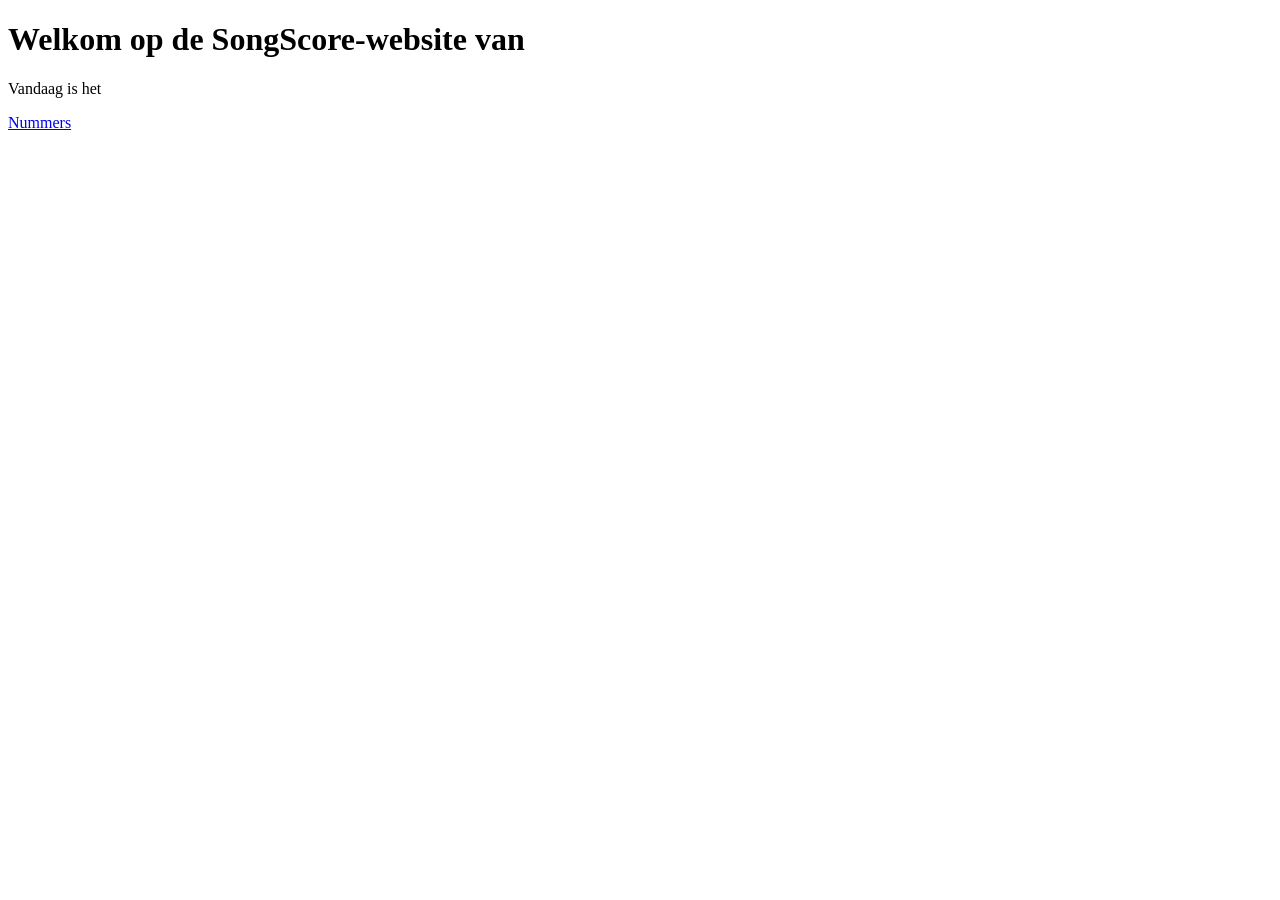
<file: src/main/resources/templates/index.html>
<!DOCTYPE html>
<html lang="en" xmlns:th="http://www.thymeleaf.org">
<head>
    <meta charset="UTF-8">
    <title th:text="${naam}">Title</title>
</head>
<body>
    <h1>Welkom op de SongScore-website van <span th:text="${naam}"></span></h1>
    <p>Vandaag is het <span th:text="${datum}"></span></p>
    <a href="/songs">Nummers</a>
</body>
</html>
</file>
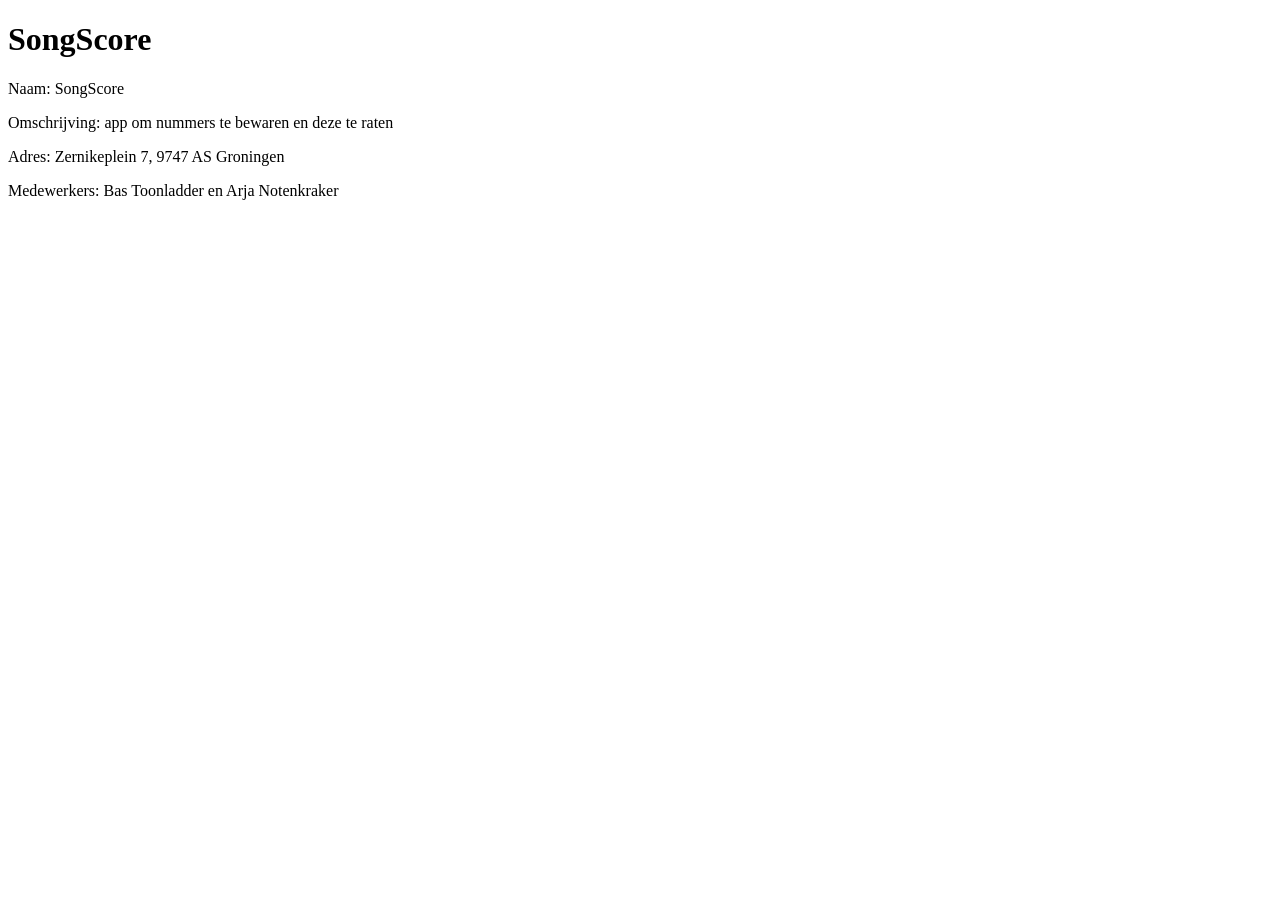
<file: src/main/resources/static/over-ons.html>
<!DOCTYPE html>
<html lang="en">
<head>
    <meta charset="UTF-8">
    <title>Over ons</title>
</head>
<body>
    <h1>SongScore</h1>
    <p>Naam: SongScore</p>
    <p>Omschrijving: app om nummers te bewaren en deze te raten</p>
    <p>Adres: Zernikeplein 7, 9747 AS Groningen</p>
    <p>Medewerkers: Bas Toonladder en Arja Notenkraker</p>
</body>
</html>
</file>
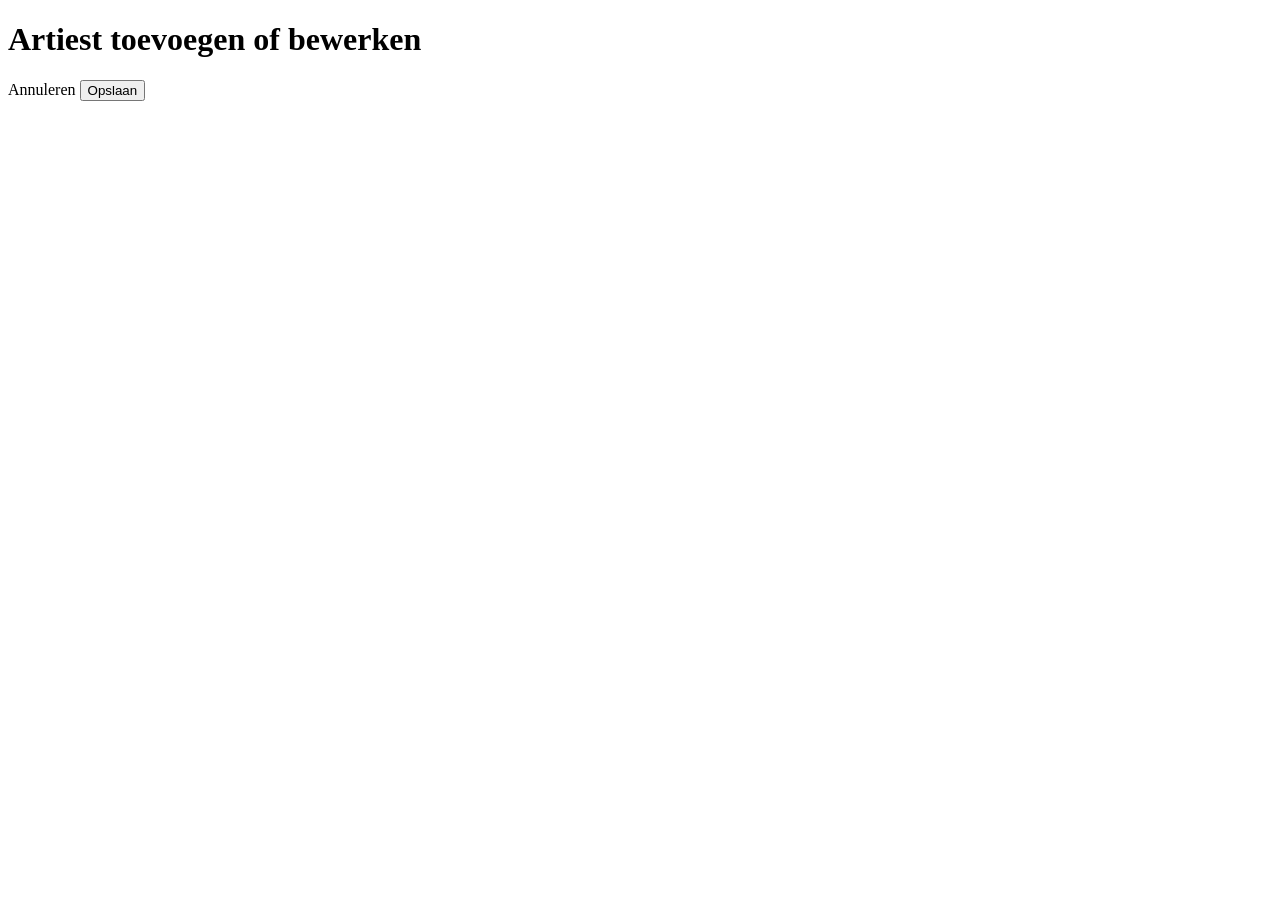
<file: src/main/resources/templates/add-edit-artist.html>
<!DOCTYPE html>
<html lang="nl" xmlns:th="http://www.thymeleaf.org">

<head th:replace="~{/fragments/general :: baseheader(~{:: title})}">
    <title>Artiest toevoegen of bewerken - SongScore</title>
</head>
<body>
    <nav th:replace="~{/fragments/general :: navbar}"></nav>

    <div class="container">
        <h1 class="display-5 mb-3">Artiest toevoegen of bewerken</h1>

        <form th:replace="~{fragments/forms :: formArtist(artistForm, 'editArtistForm')}"></form>
        <div>
            <a onclick="history.back()" class="btn btn-secondary" >Annuleren</a>
            <button type="submit"
                    form="editArtistForm"
                    class="btn btn-primary">
                Opslaan
            </button>
        </div>
    </div>

    <footer th:replace="~{/fragments/general :: footer}"></footer>

    <div th:replace="~{/fragments/general :: scripts}"></div>
</body>
</html>
</file>
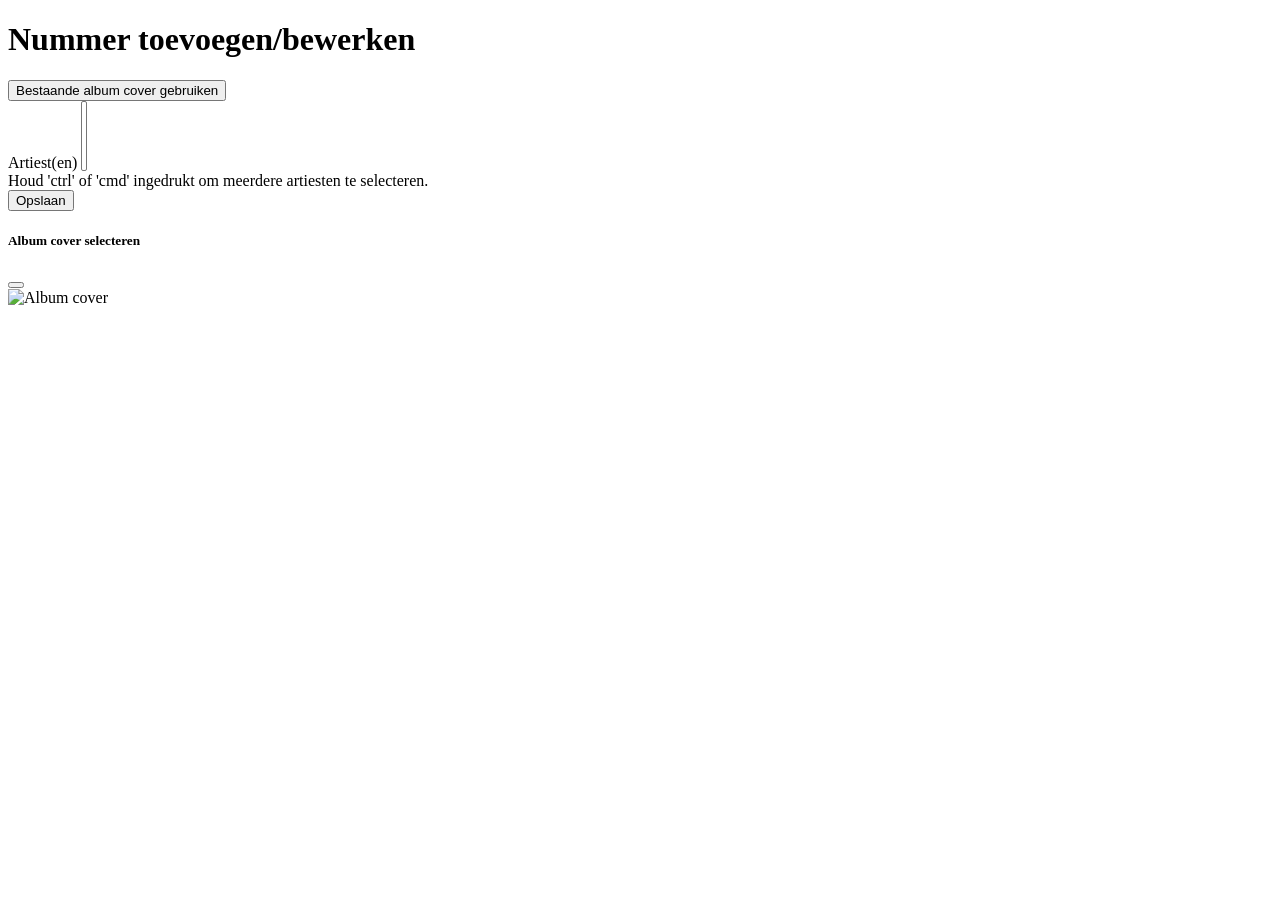
<file: src/main/resources/templates/add-edit-song.html>
<!DOCTYPE html>
<html lang="nl" xmlns:th="http://www.thymeleaf.org">

<head th:replace="~{/fragments/general :: baseheader(~{:: title})}">
    <title>Nummer toevoegen of bewerken - SongScore</title>
</head>
<body>
    <nav th:replace="~{/fragments/general :: navbar}"></nav>

    <div class="container">
        <h1>Nummer toevoegen/bewerken</h1>
        <form th:action="@{/song/save}" th:object="${songForm}"
              method="post" enctype="multipart/form-data">
            <div th:if="${#fields.hasGlobalErrors()}" class="alert alert-danger">
                <i class="bi bi-exclamation-triangle-fill"></i>
                <span th:each="error : ${#fields.globalErrors()}"
                   th:text="${error}"></span>
            </div>
            <input type="hidden" th:field="*{id}">
            <input type="hidden" th:field="*{existingImageId}">
            <div class="row g-md-5 align-items-md-stretch">
                <div class="col-md d-flex flex-column">
                    <div th:replace="~{fragments/forms :: formField('title', 'Titel', 'text')}"></div>
                    <div th:replace="~{fragments/forms :: formField('genre', 'Genre', 'text')}"></div>
                    <div th:replace="~{fragments/forms :: formField('year', 'Jaar', 'number')}"></div>
                    <button class="btn btn-primary" type="button"
                            data-bs-toggle="offcanvas" data-bs-target="#existingAlbumCoverOffcanvas"
                            aria-controls="existingAlbumCoverOffcanvas">
                        Bestaande album cover gebruiken
                    </button>
                    <div class="image-picker">

                    </div>
                    <div th:replace="~{fragments/forms :: formFileField('Album cover')}"></div>
                </div>
                <div class="col-md d-flex flex-column">
                    <div class="has-validation d-flex flex-column flex-grow-1">
                        <label for="artists"
                               class="mb-1 text-secondary">Artiest(en)</label>
                        <select id="artists"
                                th:field="*{artistIds}"
                                class="form-select form-select-lg flex-grow-1"
                                multiple
                        >
                            <option th:each="artist : ${allArtists}"
                                    th:value="${artist.id}"
                                    th:text="${artist.name}"
                                    class="">
                            </option>
                        </select>
                        <div class="form-text">Houd 'ctrl' of 'cmd' ingedrukt om meerdere artiesten te selecteren.</div>
                        <span th:if="${#fields.hasErrors('artistIds')}"
                              th:errors="*{artistIds}"
                              class="invalid-feedback d-block"></span>
                    </div>
                </div>
            </div>

            <button type="submit">Opslaan</button>

            <div class="offcanvas offcanvas-start"
                 tabindex="-1"
                 id="existingAlbumCoverOffcanvas"
                 aria-labelledby="existingAlbumCoverOffcanvas">
                <div class="offcanvas-header">
                    <h5 class="offcanvas-title">Album cover selecteren</h5>
                    <button type="button" class="btn-close" data-bs-dismiss="offcanvas" aria-label="Close"></button>
                </div>
                <div class="offcanvas-body">
                    <div class="row row-cols-3 g-2">
                        <div th:each="albumCover : ${albumCovers}"
                             class="image-option"
                             th:data-id="${albumCover.id}"
                             onclick="selectExistingImage(this)">
                            <img th:src="@{/image/{id}(id=${albumCover.id})}"
                                 alt="Album cover"
                                 class="img-fluid rounded-3"
                                 th:classappend="${albumCover.id == songForm.existingImageId} ? ' selected'">
                        </div>
                    </div>
                </div>
            </div>
        </form>
    </div>

    <footer th:replace="~{/fragments/general :: footer}"></footer>

    <div th:replace="~{/fragments/general :: scripts}"></div>
    <script>
        function selectExistingImage(existingImage) {
            document.querySelectorAll('.image-option img').forEach(option => option.classList.remove('selected'));
            existingImage.querySelector('img').classList.add('selected');
            document.getElementById('existingImageId').value = existingImage.dataset.id;
            document.querySelector('input[name="imageFile"]').value = '';
        }

        function onUploadChosen() {
            document.querySelectorAll('.image-option img').forEach(option => option.classList.remove('selected'));
        }
    </script>
</body>
</html>
</file>
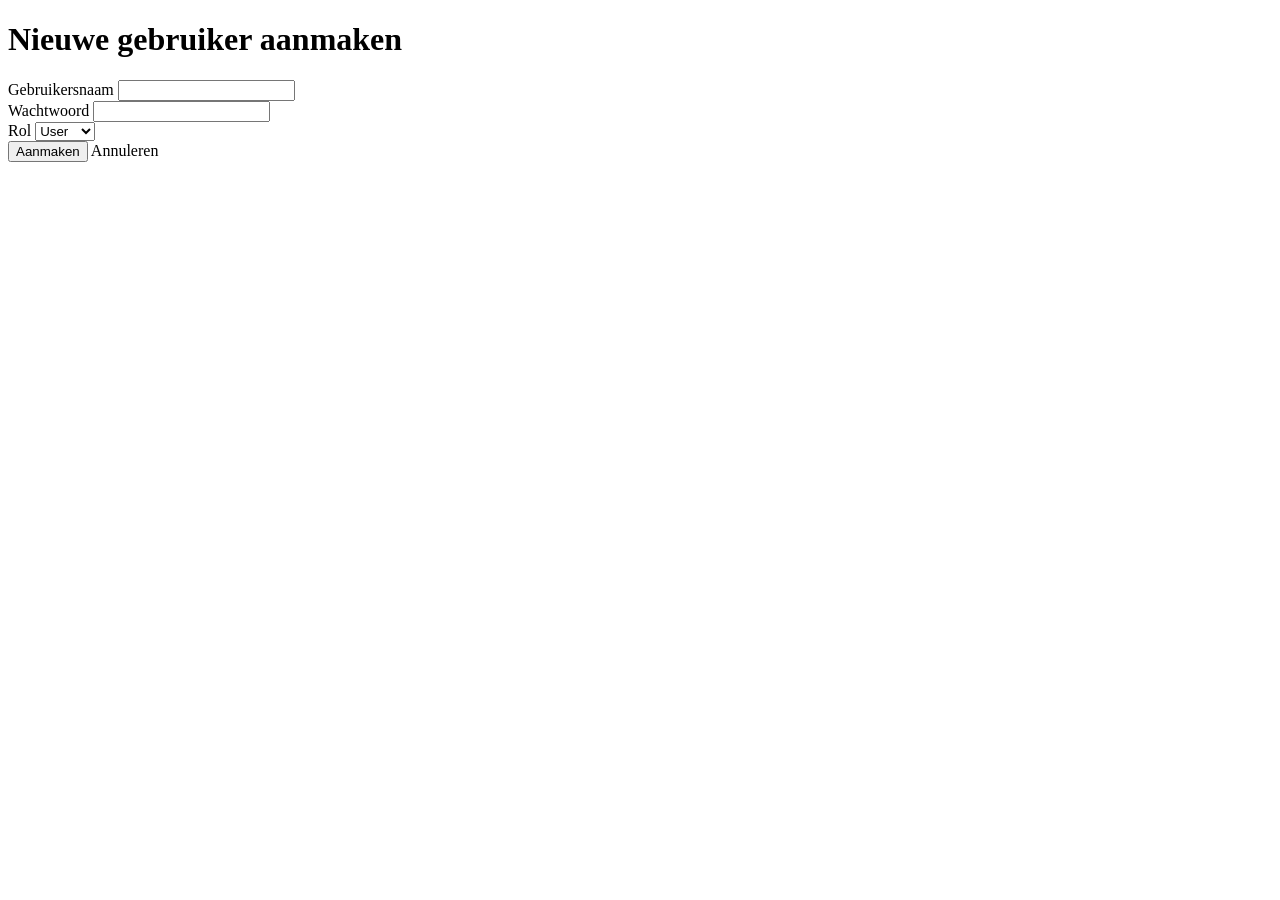
<file: src/main/resources/templates/add-user.html>
<!DOCTYPE html>
<html lang="nl" xmlns:th="http://www.thymeleaf.org">

<head th:replace="~{/fragments/general :: baseheader(~{:: title})}">
    <title>Gebruiker toevoegen</title>
</head>
<body>
<nav th:replace="~{/fragments/general :: navbar}"></nav>

<div class="container">
    <h1>Nieuwe gebruiker aanmaken</h1>

    <form th:action="@{/user/add}" method="post"
          th:object="${newUser}">

        <div class="mb-3">
            <label for="username" class="form-label">Gebruikersnaam</label>
            <input type="text" id="username"
                   class="form-control" th:field="*{username}" required/>
        </div>

        <div class="mb-3">
            <label for="plainPassword" class="form-label">Wachtwoord</label>
            <input type="password" id="plainPassword"
                   class="form-control"
                   th:field="*{plainPassword}" required/>
        </div>

        <div class="mb-3">
            <label for="role" class="form-label">Rol</label>
            <select id="role" class="form-select" th:field="*{role}">
                <option value="USER">User</option>
                <option value="ADMIN">Admin</option>
            </select>
        </div>

        <button type="submit" class="btn btn-primary">Aanmaken</button>
        <a th:href="@{/user/all}" class="btn btn-secondary">Annuleren</a>
    </form>
</div>

<footer th:replace="~{/fragments/general :: footer}"></footer>

<div th:replace="~{/fragments/general :: scripts}"></div>
</body>
</html>
</file>
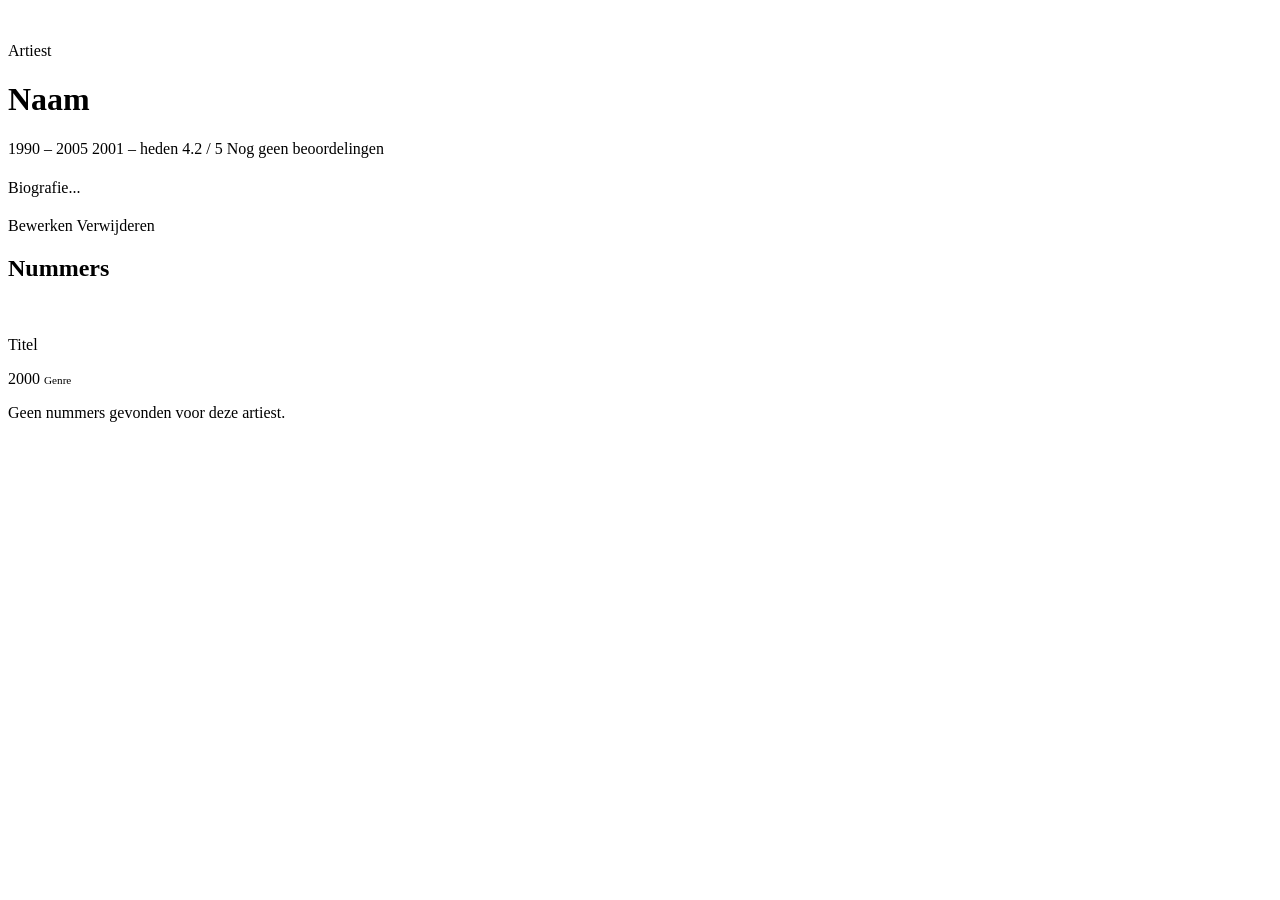
<file: src/main/resources/templates/artist-detail.html>
<!DOCTYPE html>
<html lang="nl" xmlns:th="http://www.thymeleaf.org"
      xmlns:sec="http://www.thymeleaf.org/extras/spring-security">

<head th:replace="~{/fragments/general :: baseheader(~{:: title})}">
    <title th:text="${artist.name}">Artiestoverzicht</title>
</head>
<body>
<nav th:replace="~{/fragments/general :: navbar}"></nav>

<div class="container">

    <div class="d-flex flex-column flex-md-row gap-4 align-items-start align-items-md-end mb-5">

        <div class="col-6 col-sm-4 flex-shrink-0">
            <div class="ratio ratio-1x1">
                <img th:if="${artist.image}"
                     th:src="@{/image/{id}(id=${artist.image.getId()})}"
                     th:alt="${artist.name}"
                     class="object-fit-cover rounded-circle shadow flex-shrink-0"/>
                <div th:unless="${artist.image}"
                     class="object-fit-cover rounded-circle bg-light border d-flex align-items-center
                            justify-content-center flex-shrink-0 text-secondary">
                    <i class="bi bi-person-fill fs-1"></i>
                </div>
            </div>
        </div>

        <div class="flex-grow-1">
            <p class="text-uppercase text-muted small fw-semibold mb-1">Artiest</p>
            <h1 class="display-5 fw-semibold mb-3" th:text="${artist.name}">Naam</h1>

            <div class="d-flex flex-wrap gap-2 mb-3">
                <span class="badge rounded-pill text-bg-secondary fs-6 fw-normal">
                    <i class="bi bi-calendar-event me-1"></i>
                    <span th:if="${artist.activeUntil != null}"
                          th:text="${artist.activeSince} + ' – ' + ${artist.activeUntil}">
                        1990 – 2005
                    </span>
                    <span th:unless="${artist.activeUntil != null}"
                          th:text="${artist.activeSince} + ' – heden'">
                        2001 – heden
                    </span>
                </span>

                <span th:if="${averageRating != null}"
                      class="badge rounded-pill text-bg-warning fs-6 fw-normal">
                    <i class="bi bi-star-fill me-1"></i>
                    <span th:text="${#numbers.formatDecimal(averageRating, 1, 1)}">4.2</span>
                    <span class="opacity-75 small">/ 5</span>
                </span>
                <span th:unless="${averageRating != null}"
                      class="badge rounded-pill text-bg-light border fs-6 fw-normal text-muted">
                <i class="bi bi-star me-1"></i>Nog geen beoordelingen
                </span>
            </div>
        </div>

        <p th:if="${artist.bio}"
           th:text="${artist.bio}"
           class="text-muted mb-4"
           style="max-width: 65ch; line-height: 1.7;">
            Biografie...
        </p>

        <div class="d-flex flex-wrap gap-2" sec:authorize="hasRole('ADMIN')">
            <a class="btn btn-outline-primary btn-sm"
               th:href="@{/artist/edit/{name}(name=${artist.name})}">
                <i class="bi bi-pencil-square me-1"></i>Bewerken
            </a>
            <a class="btn btn-outline-danger btn-sm"
               th:href="@{/artist/delete/{name}(name=${artist.name})}">
                <i class="bi bi-trash me-1"></i>Verwijderen
            </a>
        </div>
    </div>
</div>

<div th:unless="${#lists.isEmpty(songsByArtist)}">
    <h2 class="h5 text-uppercase text-muted fw-semibold mb-3 text-center">
        <i class="bi bi-music-note-list me-2"></i>Nummers
    </h2>

    <div class="row row-cols-2 row-cols-sm-3 row-cols-md-4 row-cols-lg-5 g-3 justify-content-center">
        <div class="col" th:each="song : ${songsByArtist}">
            <a th:href="@{/song/detail/{artist}/{title}(artist=${song.artists[0].name}, title=${song.title})}"
               class="text-decoration-none text-dark">
                <div class="card h-100 border-0 shadow-sm song-card">

                    <div class="ratio ratio-1x1">
                        <img th:if="${song.albumCover}"
                             th:src="@{/image/{id}(id=${song.albumCover.getId()})}"
                             th:alt="${song.title}"
                             class="card-img-top"
                             style="object-fit: cover;"/>
                        <div th:unless="${song.albumCover}"
                             class="card-img-top bg-light d-flex align-items-center
                                    justify-content-center text-secondary">
                            <i class="bi bi-music-note-beamed fs-2"></i>
                        </div>
                    </div>

                    <div class="card-body p-2">
                        <p class="card-title fw-semibold small mb-0 text-truncate"
                           th:text="${song.title}">Titel</p>
                        <p class="card-text text-muted small mb-0">
                            <span th:text="${song.year}">2000</span>
                            <span th:if="${song.genre}"
                                  class="ms-1 badge rounded-pill text-bg-warning fw-normal"
                                  style="font-size: 0.7rem;"
                                  th:text="${song.genre}">Genre</span>
                        </p>
                    </div>

                </div>
            </a>
        </div>
    </div>
</div>

<div th:if="${#lists.isEmpty(songsByArtist)}"
     class="text-center text-muted py-5">
    <i class="bi bi-music-note-beamed fs-1 d-block mb-2 opacity-25"></i>
    <p class="small">Geen nummers gevonden voor deze artiest.</p>
</div>


<footer th:replace="~{/fragments/general :: footer}"></footer>

<div th:replace="~{/fragments/general :: scripts}"></div>
</body>
</html>
</file>
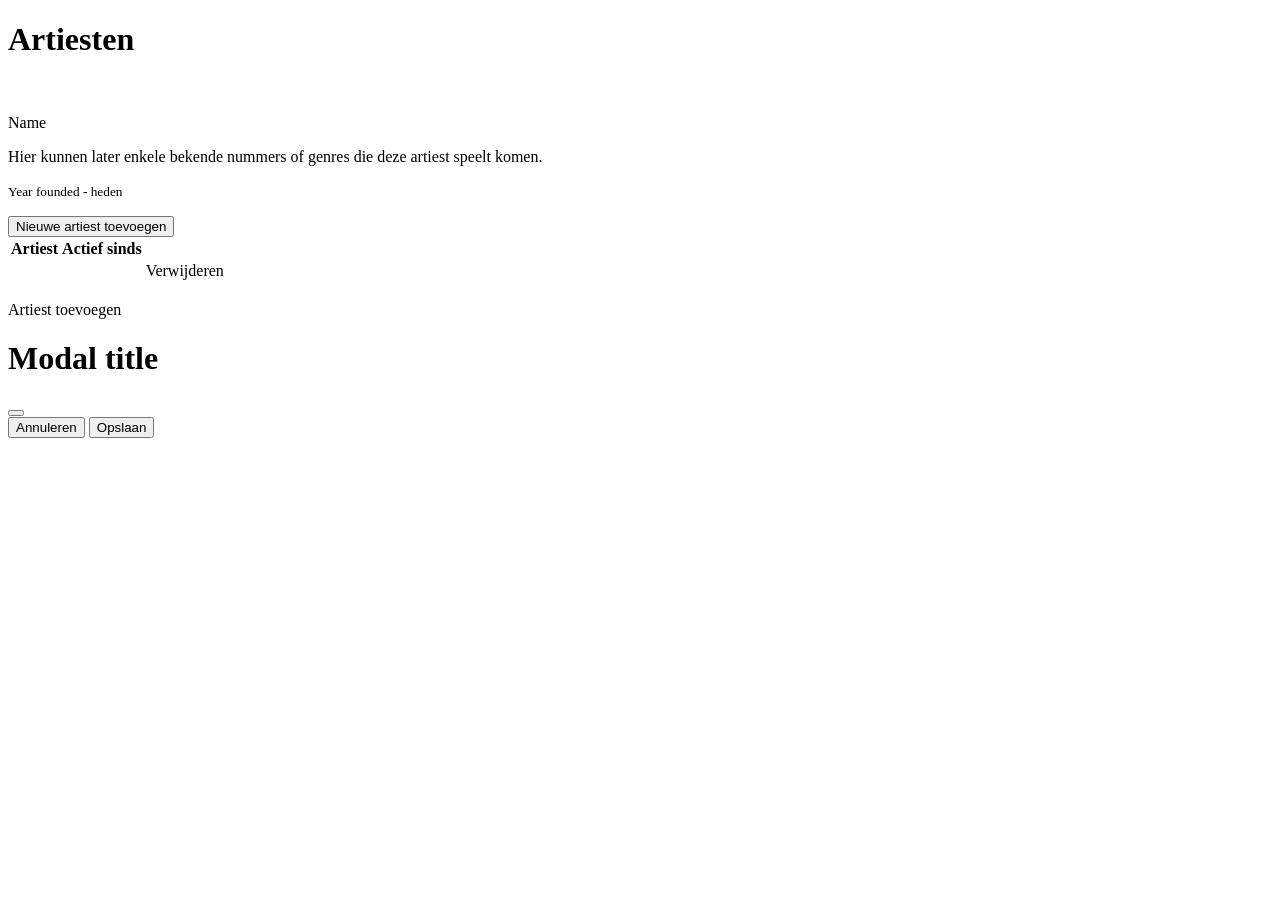
<file: src/main/resources/templates/artist-overview.html>
<!DOCTYPE html>
<html lang="nl" xmlns:th="http://www.thymeleaf.org"
      xmlns:sec="http://www.thymeleaf.org/extras/spring-security">


<head th:replace="~{/fragments/general :: baseheader(~{:: title})}">
    <title>Artiestenoverzicht</title>
</head>
<body>
    <nav th:replace="~{/fragments/general :: navbar}"></nav>

    <div class="container">
        <div>
            <h1>Artiesten</h1>
        </div>

        <div class="row g-4">
            <div class="col-12 col-sm-6 col-md-4 col-lg-3 d-flex"
                 th:each="artist : ${artists}"
                 th:object="${artist}">
                <a th:href="@{/artist/detail/{artistName}(artistName=*{name})}"
                   class="text-decoration-none text-dark">
                    <div class="card mb-3 w-100">
                        <div class="ratio ratio-16x9">
                            <img th:if="*{image != null}"
                                 th:src="@{/image/{id}(id=*{image.id})}"
                                 class="card-img-top object-fit-cover"
                                 th:alt="*{name}">
                        </div>
                        <div class="card-body">
                            <p th:text="*{name}" class="h5 card-title">Name</p>
                            <p class="card-text" th:text="*{bio}">
                                Hier kunnen later enkele bekende nummers of genres die deze artiest speelt komen.</p>
                            <p class="card-text">
                                <small class="text-body-secondary">
                                    <span th:text="${artist.activeSince}">Year founded</span>
                                    <span th:if="${artist.activeUntil}" th:text="| - ${artist.activeUntil}|"></span>
                                    <span th:unless="${artist.activeUntil}"> - heden</span>
                                </small>
                            </p>
                        </div>
                    </div>
                </a>
            </div>
            <div class="col-12 col-sm-6 col-md-4 col-lg-3 d-flex" sec:authorize="hasRole('ADMIN')">
                <div class="card mb-3 w-100">
                    <div class="card-body">
                        <!-- Button trigger modal -->
                        <button type="button" class="btn btn-primary"
                                data-bs-toggle="modal" data-bs-target="#newArtistModal">
                            Nieuwe artiest toevoegen
                        </button>
                    </div>
                </div>
            </div>
        </div>

        <table>
            <thead>
            <tr>
                <th>Artiest</th>
                <th>Actief sinds</th>
            </tr>
            </thead>
            <tbody>
            <tr th:each="artist : ${artists}">
                <td th:text="${artist.name}"></td>
                <td th:text="${artist.activeSince}"></td>
                <td>
                    <a th:href="@{/artist/delete/{artistId}(artistId=${artist.id})}">Verwijderen</a>
                </td>
            </tr>
            </tbody>
        </table>

        <br>

        <a th:href="@{/artist/add}">Artiest toevoegen</a>
    </div>

    <!-- Modal -->
    <div class="modal fade" id="newArtistModal" tabindex="-1" aria-hidden="true" sec:authorize="hasRole('ADMIN')">
        <div class="modal-dialog">
            <div class="modal-content">
                <div class="modal-header">
                    <h1 class="modal-title fs-5" id="exampleModalLabel">Modal title</h1>
                    <button type="button" class="btn-close" data-bs-dismiss="modal" aria-label="Close"></button>
                </div>
                <div class="modal-body">
                    <div th:replace="~{fragments/forms :: formArtist(${artistForm}, 'addArtistForm')}"></div>
                </div>
                <div class="modal-footer">
                    <button type="button" class="btn btn-secondary" data-bs-dismiss="modal">Annuleren</button>
                    <button type="submit"
                            form="addArtistForm"
                            class="btn btn-primary">
                        Opslaan
                    </button>
                </div>
            </div>
        </div>
    </div>

    <footer th:replace="~{/fragments/general :: footer}"></footer>

    <div th:replace="~{/fragments/general :: scripts}"></div>

    <th:block th:if="${showNewArtistModal}">
        <script>
            document.addEventListener('DOMContentLoaded', function () {
                const modal = new bootstrap.Modal(document.getElementById('newArtistModal'));
                modal.show();
            })
        </script>
    </th:block>

</body>
</html>
</file>
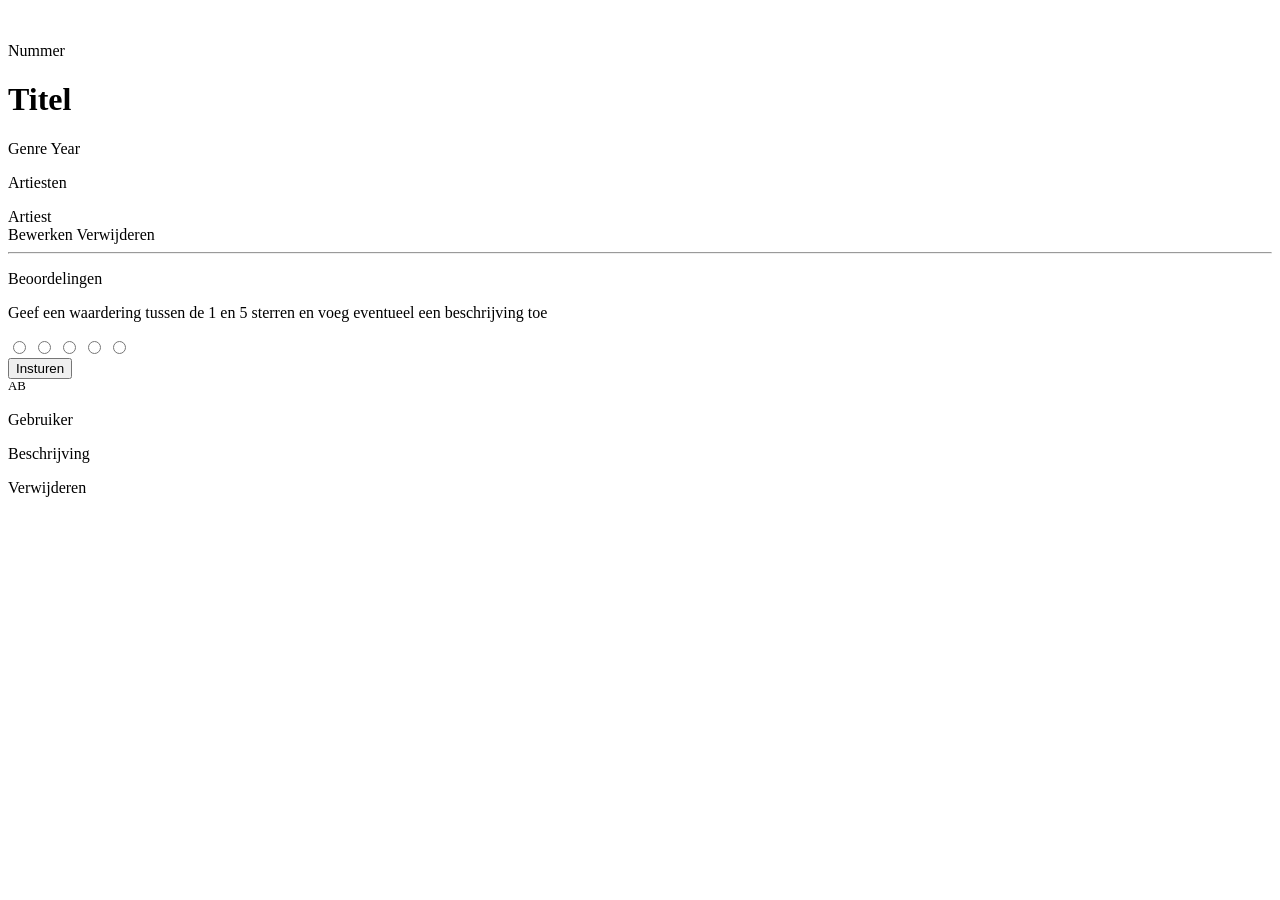
<file: src/main/resources/templates/song-detail.html>
<!DOCTYPE html>
<html lang="nl" xmlns:th="http://www.thymeleaf.org"
      xmlns:sec="http://www.thymeleaf.org/extras/spring-security">

<head th:replace="~{/fragments/general :: baseheader(~{:: title})}">
    <title th:text="|Details van ${song.title}|">Detailpagina</title>
</head>
<body>
    <nav th:replace="~{/fragments/general :: navbar}"></nav>

    <div class="container-lg py-5">

        <div class="d-flex flex-column flex-md-row gap-4 align-items-start align-items-md-end mb-5">

            <div class="col-6 col-sm-4 flex-shrink-0">
                <div class="ratio ratio-1x1">
                    <img th:if="${song.albumCover}"
                         th:src="@{/image/{id}(id=${song.albumCover.getId()})}"
                         th:alt="${song.title}"
                         class="song-cover rounded shadow-sm flex-shrink-0"/>
                    <div th:unless="${song.albumCover}"
                         class="song-cover rounded bg-light border d-flex align-items-center
                                justify-content-center flex-shrink-0 text-secondary">
                        <i class="bi bi-music-note-beamed fs-1"></i>
                    </div>
                </div>
            </div>

            <div class="flex-grow-1">
                <p class="text-uppercase text-muted small fw-semibold mb-1">Nummer</p>
                <h1 class="display-5 fw-semibold mb-3" th:text="${song.title}">Titel</h1>

                <div class="d-flex flex-wrap gap-2 mb-3">
                    <span class="badge rounded-pill text-bg-warning fs-6 fw-normal"
                          th:text="${song.genre}">Genre</span>
                    <span class="badge rounded-pill text-bg-secondary fs-6 fw-normal"
                          th:text="${song.year}">Year</span>
                </div>

                <p class="text-uppercase text-muted small fw-semibold mb-2">Artiesten</p>
                <div class="d-flex flex-wrap gap-2 mb-4">
                    <span th:each="artist : ${song.artists}"
                          class="d-inline-flex align-items-center gap-2 border rounded-pill px-3 py-1 bg-light">
                        <a th:href="@{artist/detail/{artistName}(artistName=${artist.name})}"
                           class="text-decoration-none text-dark">
                            <span class="small" th:text="${artist.name}">Artiest</span>
                        </a>
                    </span>
                </div>

                <div class="d-flex flex-wrap gap-2" sec:authorize="hasRole('ADMIN')">
                    <a class="btn btn-outline-primary btn-sm"
                       th:href="@{/song/edit/{artist}/{title}(artist=${song.artists[0].name}, title=${song.title})}">
                        <i class="bi bi-pencil-square me-1"></i>Bewerken
                    </a>
                    <a class="btn btn-outline-danger btn-sm"
                       th:href="@{/song/delete/{artist}/{title}(artist=${song.artists[0].name}, title=${song.title})}">
                        <i class="bi bi-trash me-1"></i>Verwijderen
                    </a>
                </div>
            </div>
        </div>

        <hr class="mb-4">

        <div class="col-lg">
            <p class="text-uppercase text-muted small fw-semibold mb-3">Beoordelingen</p>
            <div class="row mb-3">
                <div class="col-12">
                    <div class="card mb-3"
                         th:if="${!hasRated}"
                         sec:authorize="isAuthenticated()">
                        <div class="card-body">
                            <p class="text-muted small mb-3">
                                Geef een waardering tussen de 1 en 5 sterren en voeg eventueel een beschrijving toe
                            </p>
                            <form th:action="@{/rating/song/{songId}/save(songId=${song.id})}"
                                  th:object="${newRating}" method="post">
                                <div th:if="${#fields.hasGlobalErrors()}" class="alert alert-danger py-2 small">
                                    <i class="bi bi-exclamation-triangle-fill me-1"></i>
                                    <span th:each="error : ${#fields.globalErrors()}"
                                          th:text="${error}"></span>
                                </div>
                                <div class="d-flex justify-content-start">
                                    <div class="rating mb-3 me-3">
                                        <input type="radio" id="star5" name="rateScore" value="5" th:field="*{rateScore}"
                                        th:classappend="${#fields.hasErrors('rateScore')} ? 'is-invalid'">
                                        <label for="star5"><i class="bi bi-star-fill"></i></label>
                                        <input type="radio" id="star4" name="rateScore" value="4" th:field="*{rateScore}"
                                        th:classappend="${#fields.hasErrors('rateScore')} ? 'is-invalid'">
                                        <label for="star4"><i class="bi bi-star-fill"></i></label>
                                        <input type="radio" id="star3" name="rateScore" value="3" th:field="*{rateScore}"
                                        th:classappend="${#fields.hasErrors('rateScore')} ? 'is-invalid'">
                                        <label for="star3"><i class="bi bi-star-fill"></i></label>
                                        <input type="radio" id="star2" name="rateScore" value="2" th:field="*{rateScore}"
                                        th:classappend="${#fields.hasErrors('rateScore')} ? 'is-invalid'">
                                        <label for="star2"><i class="bi bi-star-fill"></i></label>
                                        <input type="radio" id="star1" name="rateScore" value="1" th:field="*{rateScore}"
                                        th:classappend="${#fields.hasErrors('rateScore')} ? 'is-invalid'">
                                        <label for="star1"><i class="bi bi-star-fill"></i></label>
                                    </div>
                                    <span th:if="${#fields.hasErrors('rateScore')}"
                                          th:errors="*{rateScore}"
                                          class="invalid-feedback alert alert-danger py-2 small d-inline-block w-auto"></span>
                                </div>
                                <div th:replace="~{fragments/forms :: formField('description', 'Beschrijving', 'text')}"></div>
                                <button type="submit" class="btn btn-primary btn-sm mt-1">Insturen</button>
                            </form>
                        </div>
                    </div>
                </div>
            </div>
            <div class="row g-2">
                <div th:each="rating : ${song.ratings}"
                     class="col-12 col-md-6">
                    <div class="card h-100">

                        <div class="card-body pt-3 pb-1">
                            <div class="d-flex align-items-center justify-content-between mb-2">
                                <div class="d-flex align-items-center gap-2">
                                    <div class="badge rounded-circle bg-primary-subtle text-primary
                                d-flex fw-semibold align-items-center justify-content-center"
                                         style="width: 2rem; height: 2rem; font-size: 0.8rem;"
                                         th:text="${#strings.toUpperCase(#strings.substring(rating.rater.username, 0, 2))}">
                                        AB
                                    </div>
                                    <span class="fw-semibold" th:text="${rating.rater.username}">Gebruiker</span>
                                </div>
                                <span>
                        <i th:each="i : ${#numbers.sequence(1, 5)}"
                           th:class="${i <= rating.getRateScore()} ? 'bi bi-star-fill text-warning fs-5' :
                                            'bi bi-star text-warning fs-5'"></i>
                        </span>
                            </div>
                        </div>
                        <p th:if="${rating.description}"
                           th:text="${rating.description}"
                           class="text-muted small mb-3 mx-3">Beschrijving</p>
                        <div th:if="${rating.rater.username == #authentication?.getName()}"
                             sec:authorize="isAuthenticated()"
                             class="d-flex justify-content-end border-top pt-2 mt-1">
                            <a th:href="@{/rating/delete/{ratingId}(ratingId=${rating.getId()})}"
                               class="btn btn-outline-danger btn-sm">
                                <i class="bi bi-trash"></i> Verwijderen
                            </a>
                        </div>
                    </div>
                </div>
            </div>
        </div>
    </div>

    <footer th:replace="~{/fragments/general :: footer}"></footer>

    <div th:replace="~{/fragments/general :: scripts}"></div>

</body>
</html>
</file>
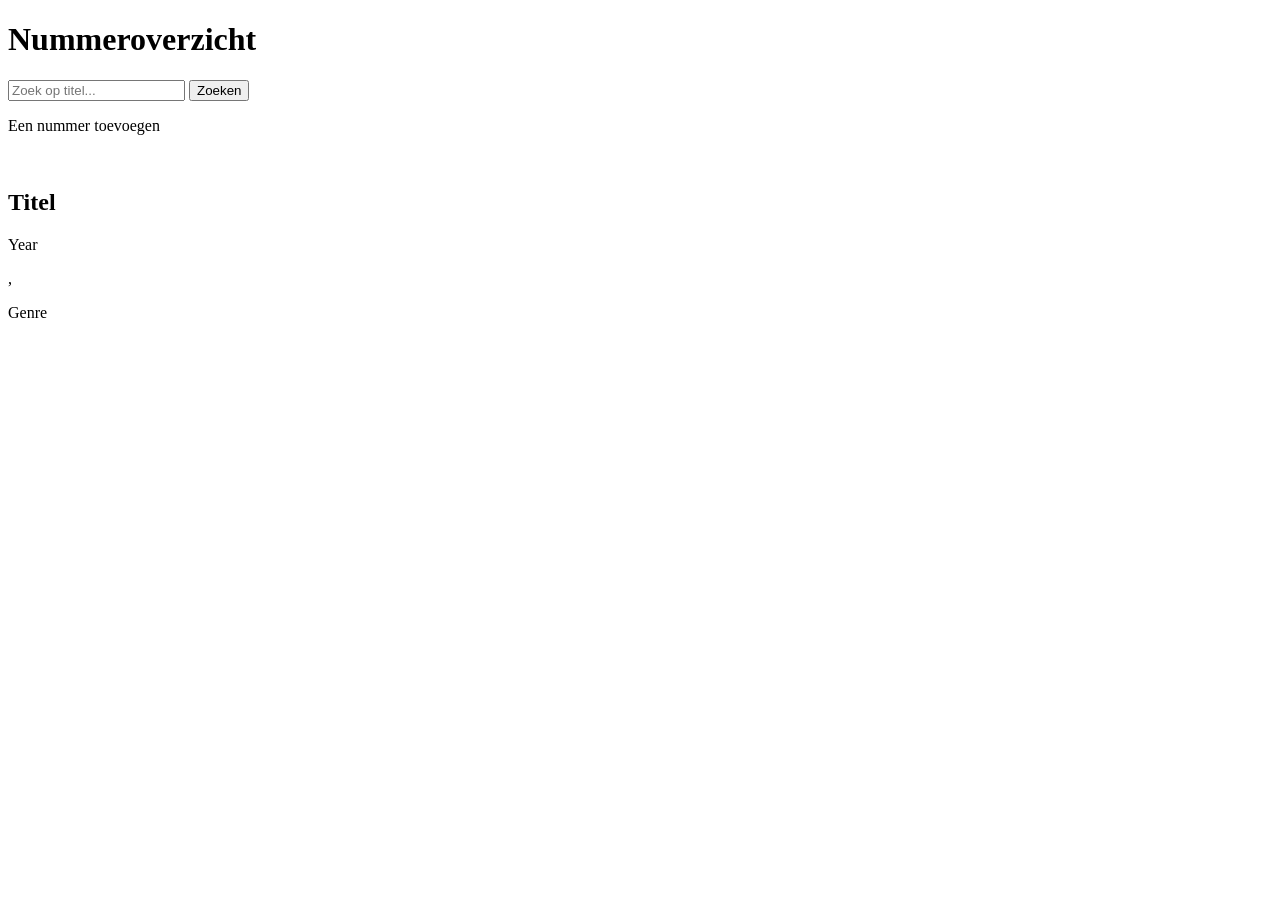
<file: src/main/resources/templates/song-overview.html>
<!DOCTYPE html>
<html lang="nl" xmlns:th="http://www.thymeleaf.org">

<head th:replace="~{/fragments/general :: baseheader(~{:: title})}">
    <title>Nummeroverzicht</title>
</head>
<body>
    <nav th:replace="~{/fragments/general :: navbar}"></nav>

    <div class="container">
        <h1>Nummeroverzicht</h1>

        <div class="row">
            <div class="col-sm-4">
                <form method="get" action="/song/all" class="mb-3">
                    <input type="text" name="query" id="zoeken"
                           th:value="${query}"
                           placeholder="Zoek op titel...">
                    <button type="submit"><label for="zoeken">Zoeken</label></button>
                </form>
            </div>
            <div class="col-sm-4">
                <p><a th:href="@{/song/add}">Een nummer toevoegen</a></p>
            </div>
        </div>

        <div class="row row-cols-1 row-cols-md-3 g-4">
            <div class="col" th:each="song : ${songs}">
                <a th:href="@{/song/detail/{artistName}/{title}
                   (artistName=${song.artists[0].name}, title=${song.title})}"
                   th:object="${song}"
                   class="text-decoration-none text-dark w-100">
                    <div class="card shadow-sm w-100 h-100">
                        <div class="ratio ratio-1x1">
                            <img th:if="*{albumCover != null}"
                                 th:src="@{/image/{id}(id=*{albumCover.id})}"
                                 class="card-img-top object-fit-cover"
                                 th:alt="*{title}">
                        </div>
                        <div class="card-body d-flex flex-column">
                            <div class="d-flex justify-content-between align-items-baseline mb-1">
                                <h2 th:text="*{title}"
                                    class="card-title">Titel</h2>
                                <span th:text="*{year}" class="text-body-secondary small ms-2 flex-shrink-0">
                                    Year
                                </span>
                            </div>
                            <p class="card-subtitle small mb-2 text-body-secondary">
                                <span th:each="artist, iterStat : ${song.artists}">
                                    <span th:text="${artist.name}"></span>
                                    <span th:if="!${iterStat.last}">, </span>
                                </span>
                            </p>
                            <div class="mt-auto pt-2">
                                <span th:text="*{genre}" class="badge text-bg-secondary me-1">
                                    Genre
                                </span>
                            </div>
                        </div>
                    </div>
                </a>
            </div>
        </div>

    </div>

    <footer th:replace="~{/fragments/general :: footer}"></footer>

    <div th:replace="~{/fragments/general :: scripts}"></div>
</body>
</html>
</file>
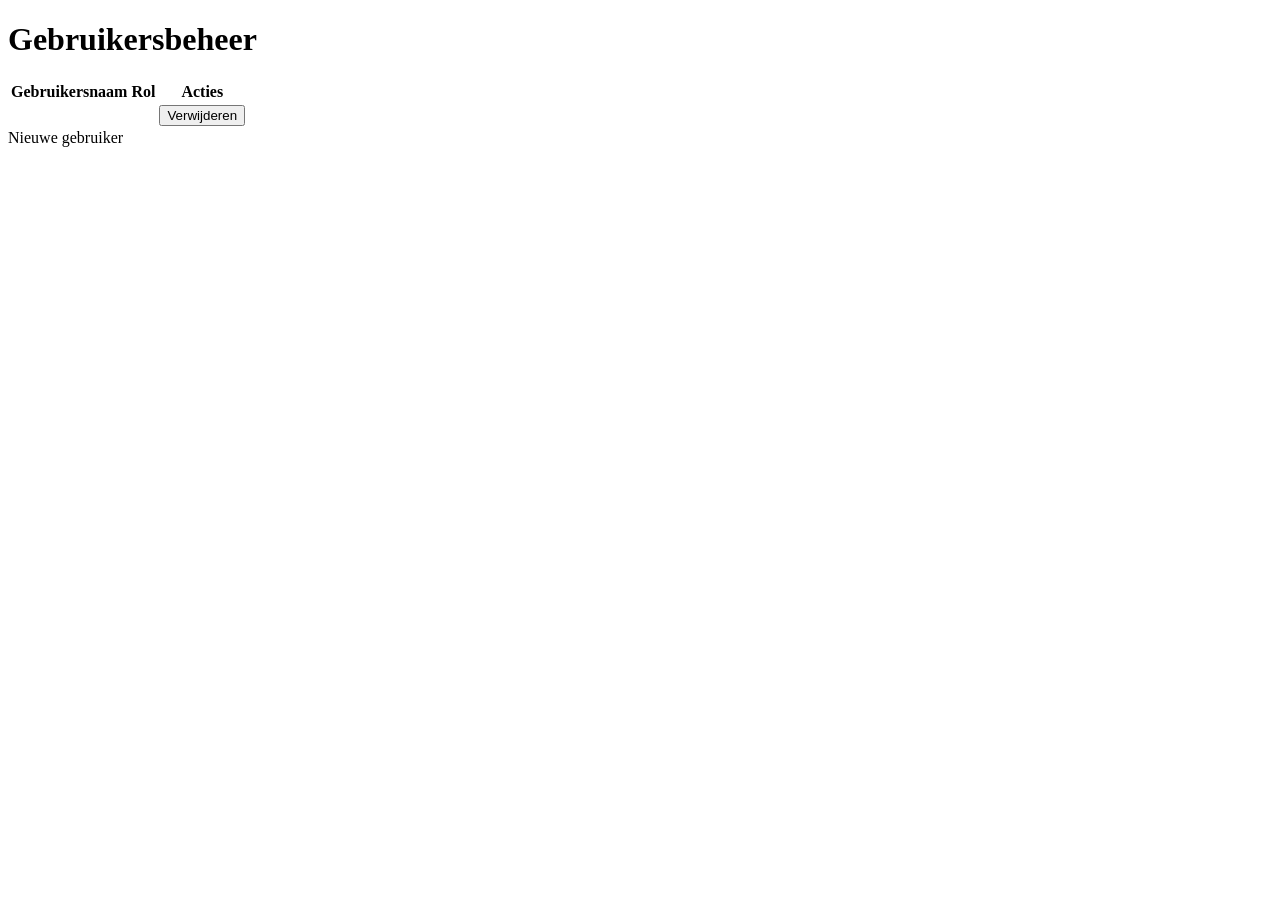
<file: src/main/resources/templates/user-overview.html>
<!DOCTYPE html>
<html lang="nl" xmlns:th="http://www.thymeleaf.org"
      xmlns:sec="http://www.thymeleaf.org/extras/spring-security">

<head th:replace="~{/fragments/general :: baseheader(~{:: title})}">
    <title>Gebruikersbeheer</title>
</head>
<body>
<nav th:replace="~{/fragments/general :: navbar}"></nav>

<div class="container">
    <h1>Gebruikersbeheer</h1>

    <table class="table">
        <thead>
            <tr>
                <th>Gebruikersnaam</th>
                <th>Rol</th>
                <th>Acties</th>
            </tr>
        </thead>
        <tbody>
            <tr th:each="user : ${users}">
                <td th:text="${user.username}"></td>
                <td th:text="${user.role}"></td>
                <td>
                    <form th:action="@{/user/delete/{id}(id=${user.id})}"
                          method="post">
                        <button type="submit"
                                class="btn btn-danger btn-sm">
                            Verwijderen
                        </button>
                    </form>
                </td>
            </tr>
        </tbody>
    </table>

    <a th:href="@{/user/add}" class="btn btn-primary">
        Nieuwe gebruiker
    </a>
</div>

<footer th:replace="~{/fragments/general :: footer}"></footer>

<div th:replace="~{/fragments/general :: scripts}"></div>
</body>
</html>
</file>
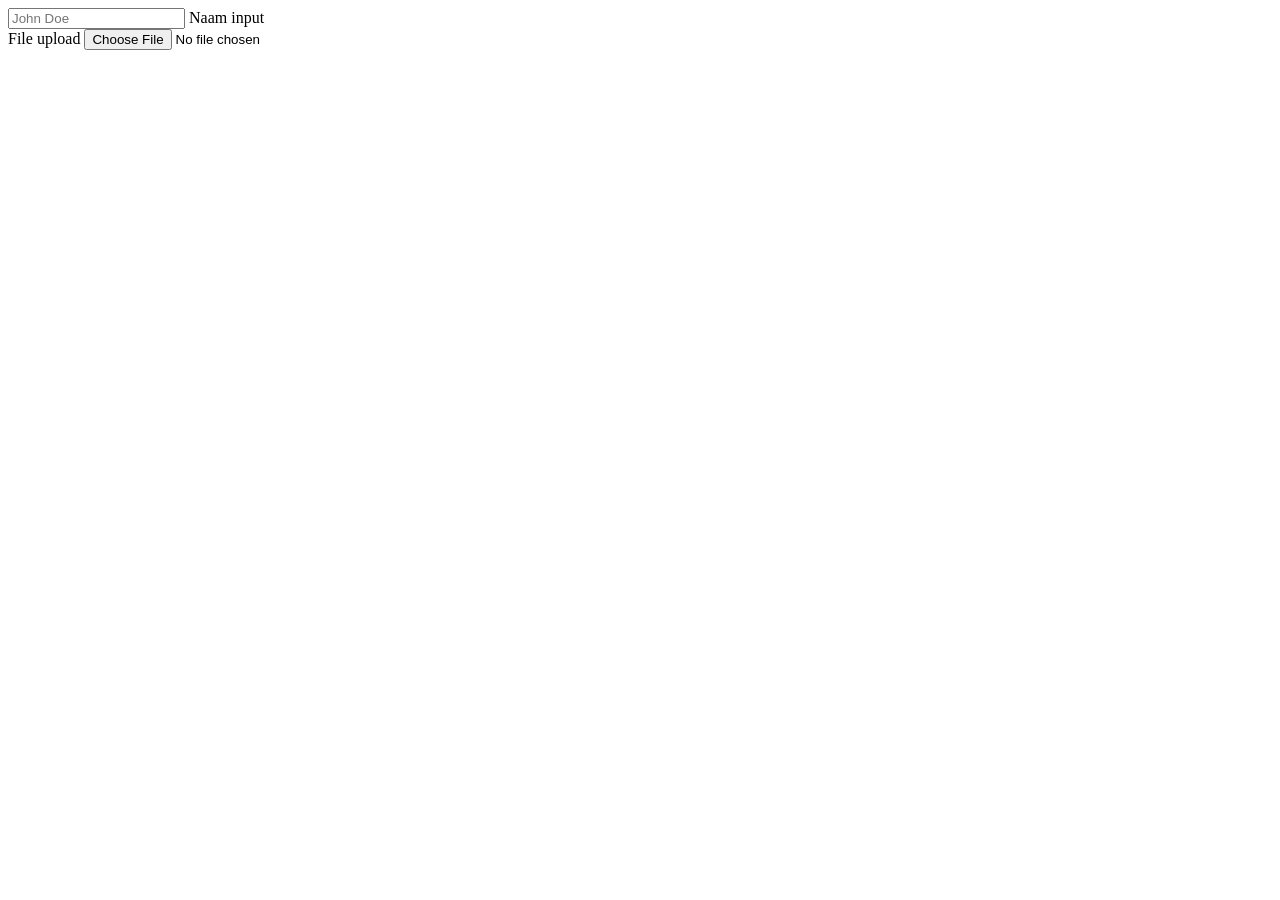
<file: src/main/resources/templates/fragments/forms.html>
<!DOCTYPE html>
<html lang="nl" xmlns:th="http://www.thymeleaf.org">

<body>

<!--Form to save an Artist-->
<form th:fragment="formArtist(artistForm, formId)"
          th:action="@{/artist/save}"
          th:object="${artistForm}"
          th:id="${formId}"
          method="post"
enctype="multipart/form-data">
<!--    /*@thymesVar id="artistForm" type="nl.miwnn.ch19.mart.songscore.dto.ArtistFormDTO" */-->
        <input type="hidden" th:field="*{id}">
        <input type="hidden" th:field="*{existingImageId}">
        <div th:replace="~{:: formField('name', 'Naam', 'text')}"></div>
        <div th:replace="~{:: formField('bio', 'Omschrijving', 'text')}"></div>
        <div th:replace="~{:: formField('activeSince', 'Actief sinds', 'number')}"></div>
        <div th:replace="~{:: formField('activeUntil', 'Actief tot', 'number')}"></div>
        <div th:replace="~{:: formFileField('Foto van artiest')}"></div>
    </form>

<!--Form to save a Song-->


<!--Een input field voor een form-->
    <div th:fragment="formField(fieldName, labelName, type)"
         th:with="submitted=${#fields.hasErrors('*')}"
         class="form-floating mb-3 has-validation">
        <input th:type="${type}"
               th:id="${fieldName}"
               th:field="*{__${fieldName}__}"
               class="form-control form-control-lg"
               th:classappend="${#fields.hasErrors(fieldName)} ? 'is-invalid' :
                (${submitted} ? 'is-valid' : '')"
               placeholder="John Doe">
        <label th:for="${fieldName}" th:text="${labelName}">Naam input</label>
        <span th:if="${#fields.hasErrors(fieldName)}"
              th:errors="*{__${fieldName}__}"
              class="invalid-feedback"></span>
    </div>

<!--An input field for a file-->
    <div th:fragment="formFileField(labelName)"
         class="mb-3">
        <label for="imageFile" class="form-label text-secondary mb-1" th:text="${labelName}">File upload</label>
        <input type="file" id="imageFile"
               name="imageFile"
               accept="image/*"
               onchange="if(typeof onUploadChosen === 'function') onUploadChosen()"
               class="form-control form-control-lg text-secondary">
    </div>
</body>
</html>
</file>
